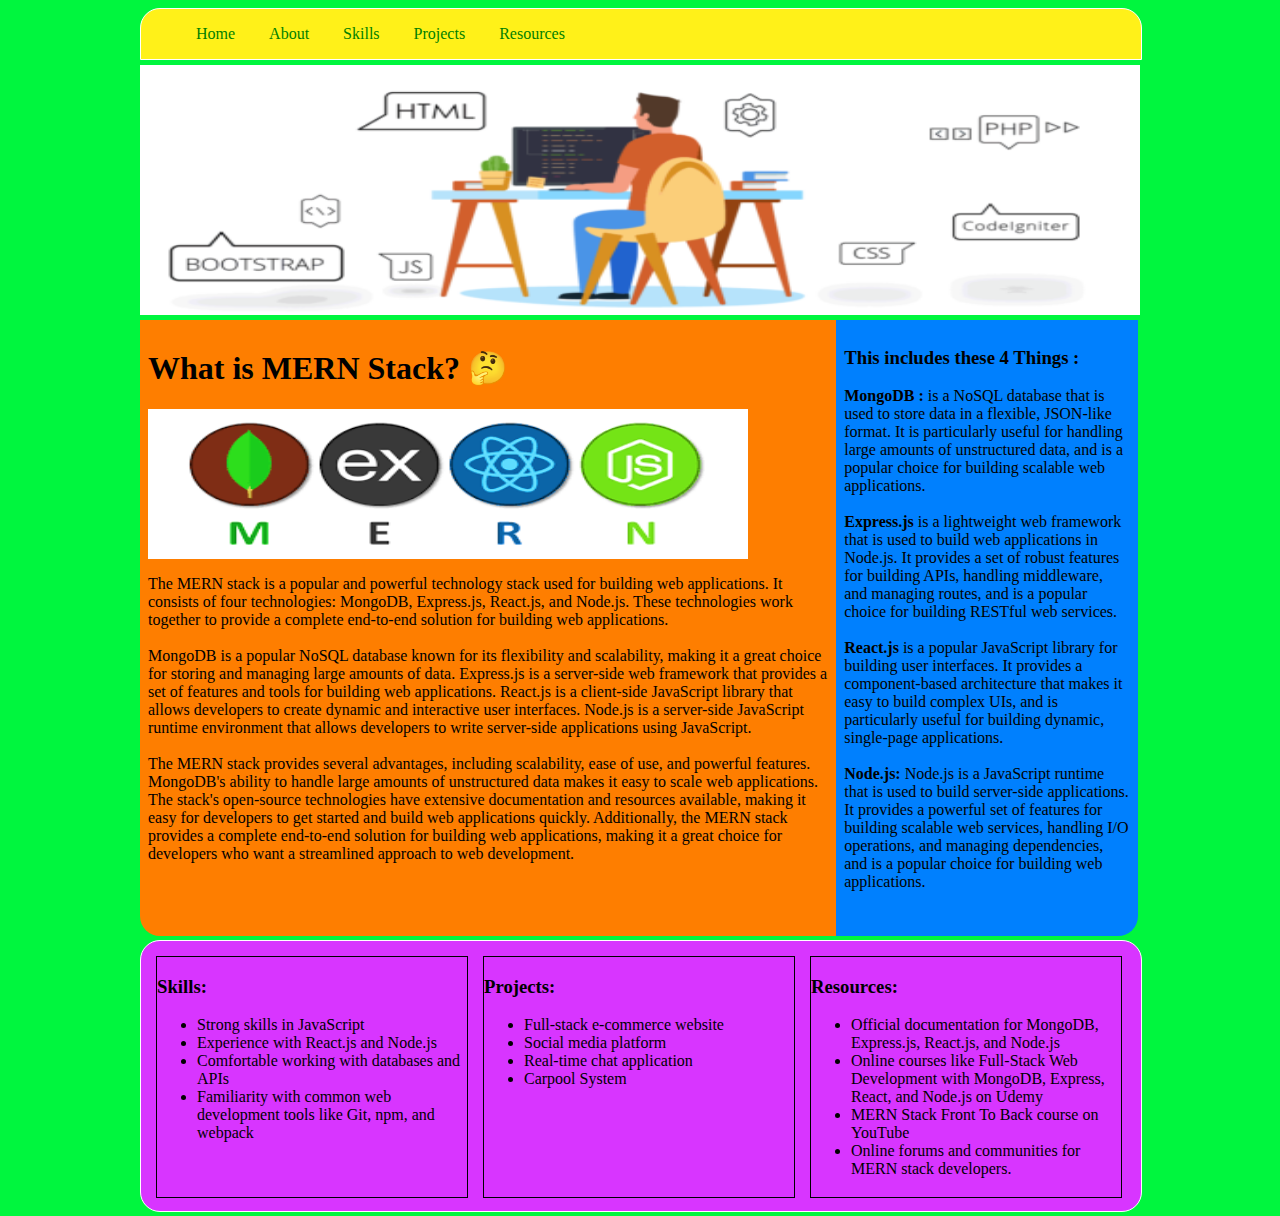
<file: Landing_Website/index.html>
<html>
<head>
<link href="style.css" type="text/css" rel="stylesheet"/>
</head>
<body>
<div id="outer">
<div id="menu">
<ul>
    <li><a href="#outer">Home</a></li>
    <li><a href="#left">About</a></li>
    <li><a href="#footer">Skills</a></li>
    <li><a href="#footer">Projects</a></li>
    <li><a href="#footer">Resources</a></li>
</ul>
</div>
<div id="slider">
<img src="./website-1-528x204.png" height="250px" width="1000px"/>
</div>
<div id="papa">
<div id="left">
<h1>What is MERN Stack? 🤔</h1>
<div id="mern">
    <img src="./download.png" height="150px" width="600px"/>
    </div>

<p>The MERN stack is a popular and powerful technology stack used for building web applications. It consists of four technologies: MongoDB, Express.js, React.js, and Node.js. These technologies work together to provide a complete end-to-end solution for building web applications.<br><br>

    MongoDB is a popular NoSQL database known for its flexibility and scalability, making it a great choice for storing and managing large amounts of data. Express.js is a server-side web framework that provides a set of features and tools for building web applications. React.js is a client-side JavaScript library that allows developers to create dynamic and interactive user interfaces. Node.js is a server-side JavaScript runtime environment that allows developers to write server-side applications using JavaScript.
    <br><br>
    The MERN stack provides several advantages, including scalability, ease of use, and powerful features. MongoDB's ability to handle large amounts of unstructured data makes it easy to scale web applications. The stack's open-source technologies have extensive documentation and resources available, making it easy for developers to get started and build web applications quickly. Additionally, the MERN stack provides a complete end-to-end solution for building web applications, making it a great choice for developers who want a streamlined approach to web development.
    
    
    
    
    
    
    
    
    
    
    
    </p>
</div>
<div id="right">
    <h3>This includes these 4 Things :</h3>
    <p><strong>MongoDB :</strong>  is a NoSQL database that is used to store data in a flexible, JSON-like format. It is particularly useful for handling large amounts of unstructured data, and is a popular choice for building scalable web applications.<br><br>

        <strong >Express.js</strong> is a lightweight web framework that is used to build web applications in Node.js. It provides a set of robust features for building APIs, handling middleware, and managing routes, and is a popular choice for building RESTful web services.<br><br>
        
        <strong> React.js</strong> is a popular JavaScript library for building user interfaces. It provides a component-based architecture that makes it easy to build complex UIs, and is particularly useful for building dynamic, single-page applications.<br><br>
        
       <strong> Node.js:</strong> Node.js is a JavaScript runtime that is used to build server-side applications. It provides a powerful set of features for building scalable web services, handling I/O operations, and managing dependencies, and is a popular choice for building web applications.</p>
</div>
</div>
<div id="footer">
<div class="one">
    <h3>Skills:</h3>
    <p>
    <ul>
        <li>Strong skills in JavaScript</li>
        <li>Experience with React.js and Node.js</li>
        <li>Comfortable working with databases and APIs</li>
        <li>Familiarity with common web development tools like Git, npm, and webpack</li>
    </ul>
    </p>
</div>
<div class="one"><h3>Projects:</h3>
    <p>
    <ul>
        <li>Full-stack e-commerce website   </li>
        <li>Social media platform</li>
        <li>Real-time chat application</li>
        <li>Carpool System</li>
    </ul>
    </p></div>
<div class="one">
    <h3>Resources:</h3>
    <p>
    <ul>
        <li>Official documentation for MongoDB, Express.js, React.js, and Node.js  </li>
        <li>Online courses like Full-Stack Web Development with MongoDB, Express, React, and Node.js on Udemy</li>
        <li>MERN Stack Front To Back course on YouTube</li>
        <li>Online forums and communities for MERN stack developers.</li>
    </ul>
    </p>
</div>
</div>
</div>
</body>
</html>
</file>
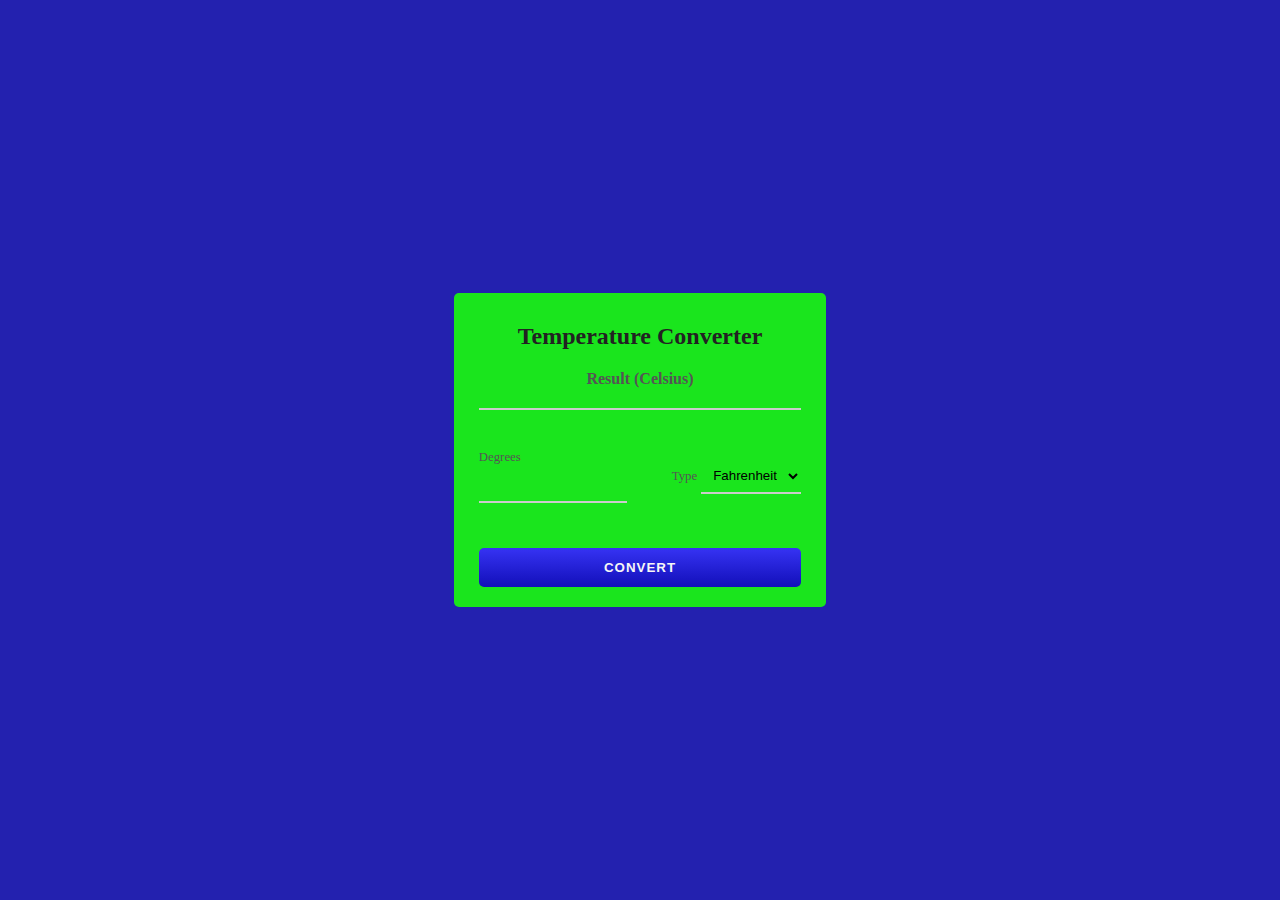
<file: temp-converter-master/index.html>
<!DOCTYPE html>
<html lang="en">
  <head>
    <meta charset="UTF-8" />
    <meta http-equiv="X-UA-Compatible" content="IE=edge" />
    <meta name="viewport" content="width=device-width, initial-scale=1.0" />
    <!--LINK CSS FILE-->    
    <link rel="stylesheet" href="style.css" />
    <title>Temperature Converter App</title>
  </head>
  <body>
    <div class="container">
      <div class="temperature-converter">
          <h1 class="title">Temperature Converter</h1>
          <div class="result">
            <span class="result-heading">Result (Celsius)</span>
            <h2 class="celsius-value" id="celsius"></h2>
          </div>
          <div class="degree-type">
            <div class="degree-field">
              <label for="degree">Degrees</label>
              <input type="number" name="degree" id="degree" />
            </div>
            <div class="temp-field">
              <label for="temp-type">Type</label>
              <select name="temperatures" id="temp-type" autocomplete="on">
                <option id="fahrenheit" value="fahrenheit">Fahrenheit</option>
                <option id="kelvin" value="kelvin">Kelvin</option>
              </select>
            </div>
          </div>
          <button id="convert-btn">Convert</button>
      </div>
    </div>
    <!--LINK JAVASCRIPT FILE-->
    <script src="./script.js"></script>
  </body>
</html>
</file>
<file: Landing_Website/style.css>
body
{
background-color:#00F63E;
}
#outer
{
height:1200px;
width:1000px;
//border:1px solid white;
margin:0px auto;
}
#menu
{
height:50px;
width:1000px;
background-color:#FFF119;
border-radius:20px 20px 0px 0px;
border:1px solid white;
}
#menu ul
{
list-style-type:none;
}
#menu ul li
{
display:inline;
padding:15px;
font-family:calibri;
}
#menu ul li a
{
color:green;
text-decoration:none;
}
#menu ul li:hover
{
background-color:red;
}




#slider
{
height:250px;
width:100%;
//background-color:white;
margin-top:5px;
}
#left
{
height:600px;
width:680.25px;
background-color:#FE7E00;
float:left;
padding: 8px;
border-radius:0px 0px 0px 20px;
}
#right
{
height:600px;
width:285.25px;
background-color:#0080FE;
float:left;
padding: 8px;
border-radius:0px 0px 20px 0px;
}
#papa
{
height:600px;
width:1000px;
//background-color:#FFF119;
margin-top:5px;
}
#footer
{
height:270px;
width:1000px;
background-color:#D835FF;
border-radius:20px;
margin-top:20px;
border:1px solid white;
}
.one
{
height:240px;
width:310px;
border:1px solid black;
margin-top:15px;
margin-left:15px;
float:left;
}
</file>
<file: temp-converter-master/style.css>
/*style.css */
* {
  box-sizing: border-box;
  margin: 0;
 
  padding: 0;
}

body {
  background-color: #2321af;
  color: #222;
  color: red;
  font-size: 1rem;
  display: flex;
  justify-content: center;
  align-items: center;
  width: 100vw;
  height: 100vh;
}
.title {
  color: red;
  color: #222;
  font-size: 1.5rem;
  text-align: center;
}
.temperature-converter {
  background: #1ae51d;
  border-radius: 5px;
  position: relative;
  display: flex;
  flex-direction: column;
  justify-content: center;
  padding: 30px 25px 20px;
  min-width: 320px;
  width: 100%;
  height: auto;
}
.result {
  text-align: center;
  margin: 20px 0;
}
.result-heading {
  color: #555;
  font-size: 1rem;
  font-weight: 600;
}
.celsius-value {
  border-bottom: 2px solid #ccc;
  padding: 10px;
}
label {
  color: #555;
  font-size: 0.8rem;
  margin-bottom: 5px;
}
input,
select {
  background: transparent;
  border: none;
  outline: none;
  border-bottom: 2px solid #ccc;
  padding: 8px;
  margin-bottom: 15px;
}
input:focus {
  border: 1px solid #4c49f3;
}
.degree-type {
  display: flex;
  justify-content: space-between;
  align-items: center;
  padding: 20px 0;
}
.degree-field {
  display: flex;
  flex-direction: column;
  width: 46%;
}
option {
  background-color: #3c39e7;
  color: #f6f6f6;
}
#convert-btn {
  background: linear-gradient(to bottom, #3633f3, #120fb9);
  border: none;
  outline: none;
  border-radius: 5px;
  color: #f6f6f6;
  cursor: pointer;
  font-weight: bold;
  letter-spacing: 1px;
  text-transform: uppercase;
  margin-top: 10px;
  padding: 12px 80px;
  transition: all 0.3s ease-in;
}
#convert-btn:hover {
  background: linear-gradient(to bottom, #4a47e7, #322fda);
}
</file>
